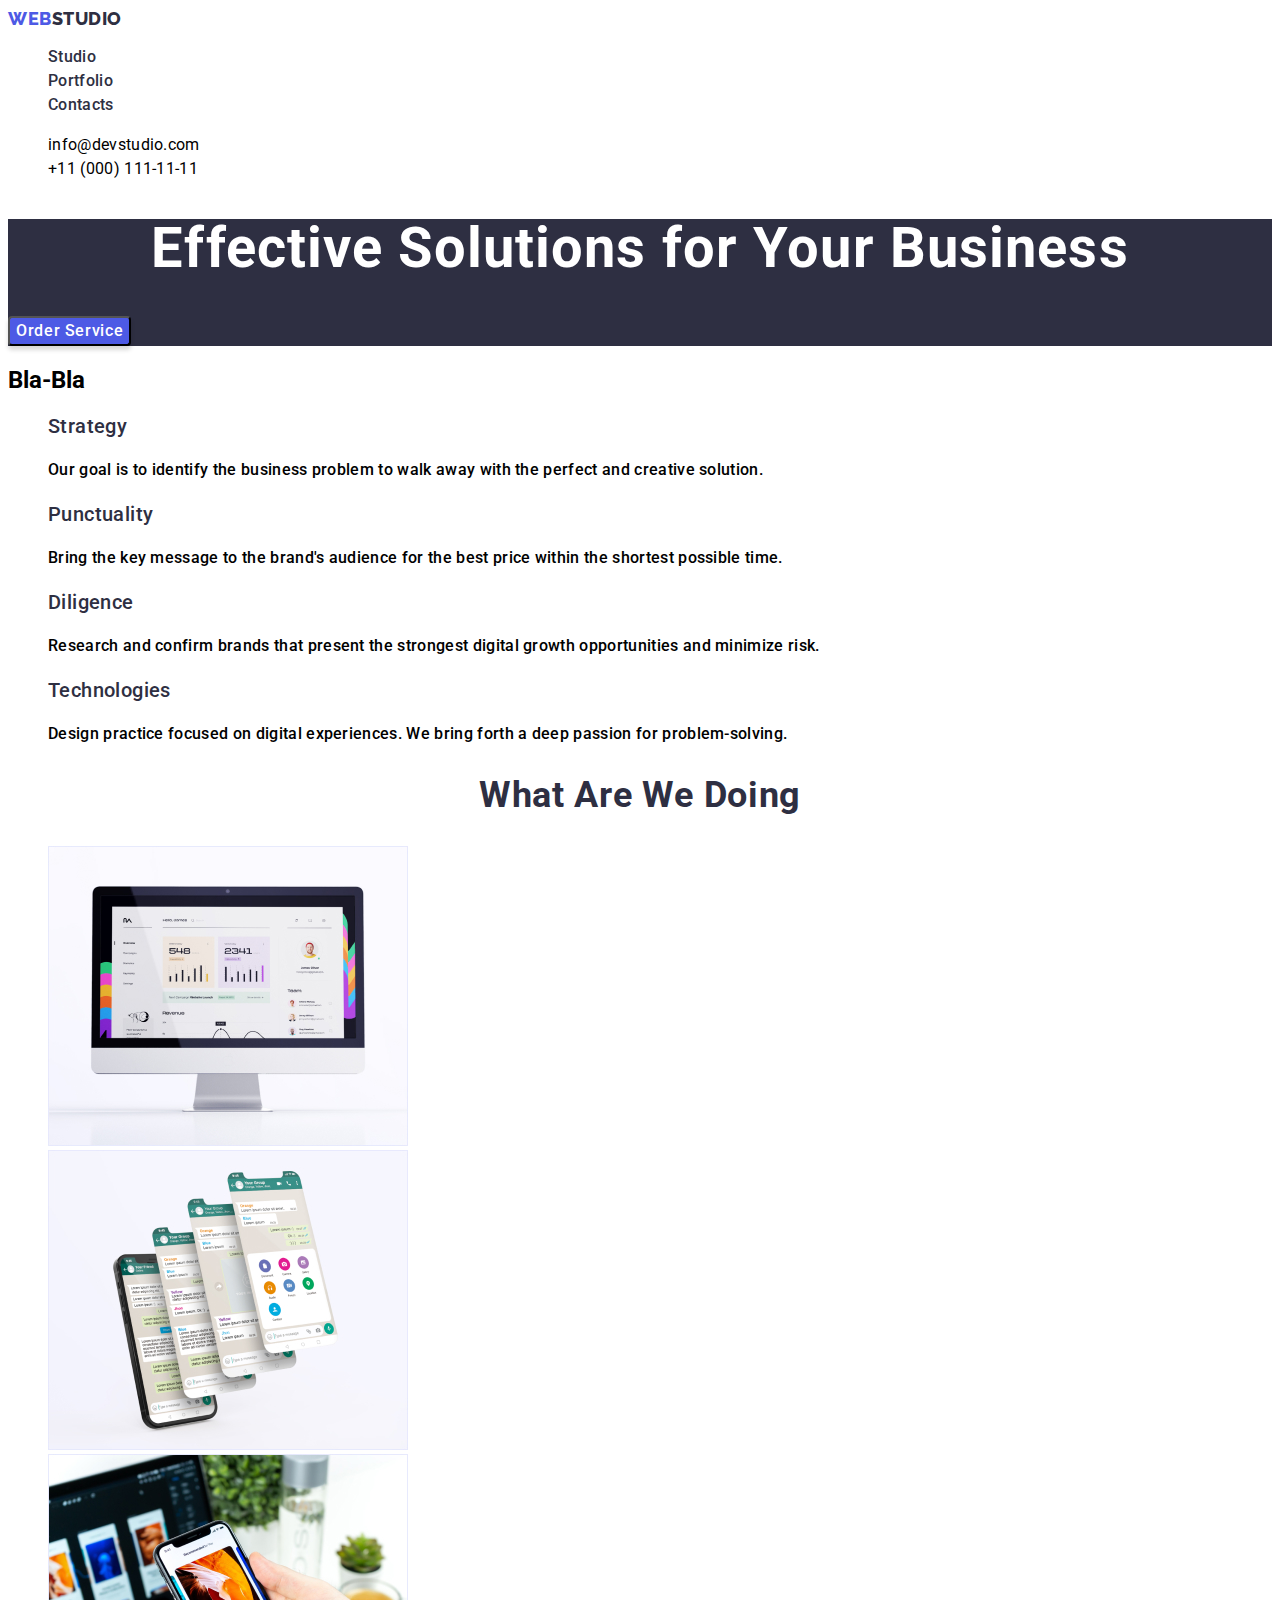
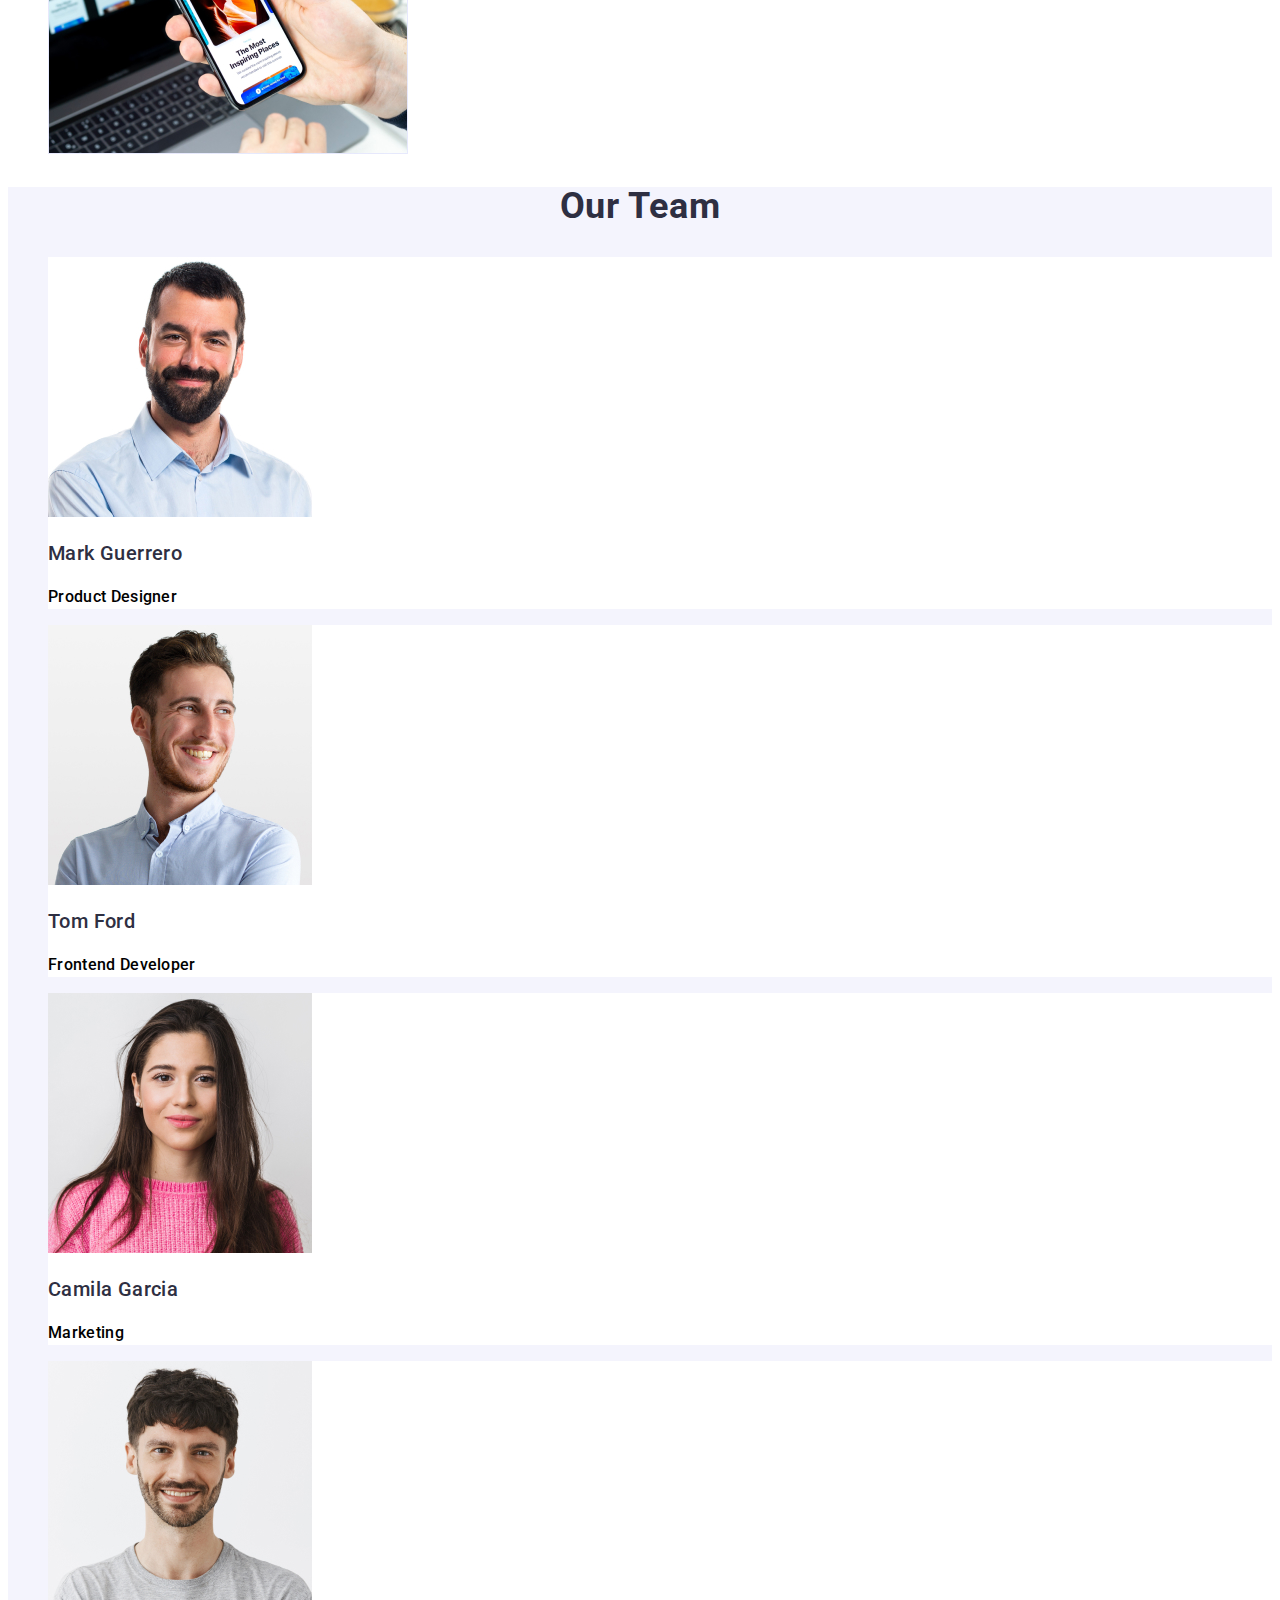
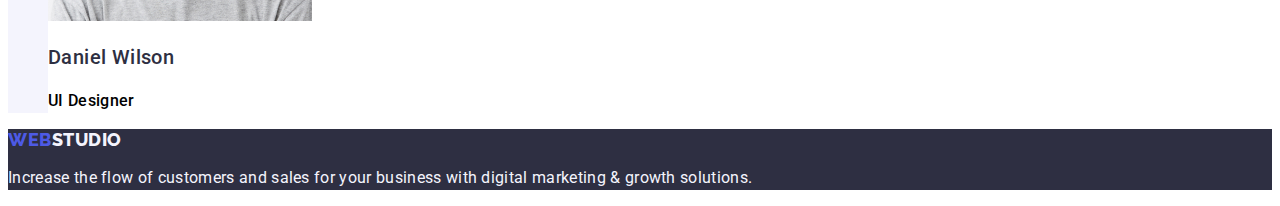
<file: index.html>
<!DOCTYPE html>
<html lang="en">

<head>
    <meta charset="UTF-8">
    <meta name="viewport" content="width=device-width, initial-scale=1.0">
    <title>Document</title>
    <link rel="preconnect" href="https://fonts.googleapis.com">
    <link rel="preconnect" href="https://fonts.gstatic.com" crossorigin>
    <link
        href="https://fonts.googleapis.com/css2?family=Raleway:wght@800&family=Roboto:wght@400;500;700;900&display=swap"
        rel="stylesheet">
    <link rel="stylesheet" href="css/styles.css">
</head>

<body>
    <header>
        <nav>
            <a href="./index.html" class="web link">Web<span class="head-studio">Studio</span></a>
            <ul class="list">
                <li>
                    <a href="./index.html" class="nav_list link">Studio</a>
                </li>
                <li>
                    <a href="./portfolio.html" class="nav_list link">Portfolio</a>
                </li>
                <li>
                    <a href="" class="nav_list link">Contacts</a>
                </li>
            </ul>
        </nav>
        <address class="info">
            <ul class="list">
                <li>
                    <a href="mailto:info@devstudio.com" class="info-style link">info@devstudio.com</a>
                </li>
                <li>
                    <a href="tel:+110001111111" class="info-style link">+11 (000) 111-11-11</a>
                </li>
            </ul>
        </address>
    </header>
    <main>
        <section class="sect-first">
            <h1 class="solution">Effective Solutions for Your Business</h1>
            <button type="button" class="btn">Order Service</button>
        </section>
        <section>
            <h2>Bla-Bla</h2>
            <ul class="list">
                <li>
                    <h3 class="features-article">Strategy</h3>
                    <p class="features-paragraph">Our goal is to identify the business problem to walk away with the
                        perfect and creative solution.
                    </p>
                </li>
                <li>
                    <h3 class="features-article">Punctuality</h3>
                    <p class="features-paragraph">Bring the key message to the brand's audience for the best price
                        within the shortest possible
                        time.
                    </p>
                </li>
                <li>
                    <h3 class="features-article">Diligence</h3>
                    <p class="features-paragraph">Research and confirm brands that present the strongest digital growth
                        opportunities and minimize
                        risk.
                    </p>
                </li>
                <li>
                    <h3 class="features-article">Technologies</h3>
                    <p class="features-paragraph">
                        Design practice focused on digital experiences. We bring forth a deep passion for
                        problem-solving.
                    </p>
                </li>
            </ul>
        </section>
        <section>
            <h2 class="article">What are we doing</h2>
            <ul class="list">
                <li>
                    <img src="./images/img1.jpg" alt="Apple iMac" width="360" height="300">
                </li>
                <li>
                    <img src="./images/img2.jpg" alt="Structure app" width="360" height="300">
                </li>
                <li>
                    <img src="./images/img3.jpg" alt="Adaptation on phone" width="360" height="300">
                </li>
            </ul>
        </section>
        <section class="sect-fourth">
            <h2 class="article">Our Team</h2>
            <ul class="list">
                <li class="list-back">
                    <img src="./images/person.jpg" alt="Mark Guerrero" width="264" height="260">
                    <h3 class="people-article">Mark Guerrero</h3>
                    <p class="people-paragraph">Product Designer</p>
                </li>
                <li class="list-back">
                    <img src="./images/person_1.jpg" alt="Tom Ford" width="264" height="260">
                    <h3 class="people-article">Tom Ford</h3>
                    <p class="people-paragraph">Frontend Developer</p>
                </li>
                <li class="list-back">
                    <img src="./images/person_2.jpg" alt="Camila Garcia" width="264" height="260">
                    <h3 class="people-article">Camila Garcia</h3>
                    <p class="people-paragraph">Marketing</p>
                </li>
                <li class="list-back">
                    <img src="./images/person_3.jpg" alt="Daniel Wilson" width="264" height="260">
                    <h3 class="people-article">Daniel Wilson</h3>
                    <p class="people-paragraph">UI Designer</p>
                </li>
            </ul>
        </section>
    </main>
    <footer class="foo">
        <a href="./index.html" class="web link">Web<span class="foo-studio">Studio</span></a>
        <p class="foo-paragraph">
            Increase the flow of customers and sales for your business with digital marketing & growth solutions.
        </p>
    </footer>
</body>

</html>
</file>
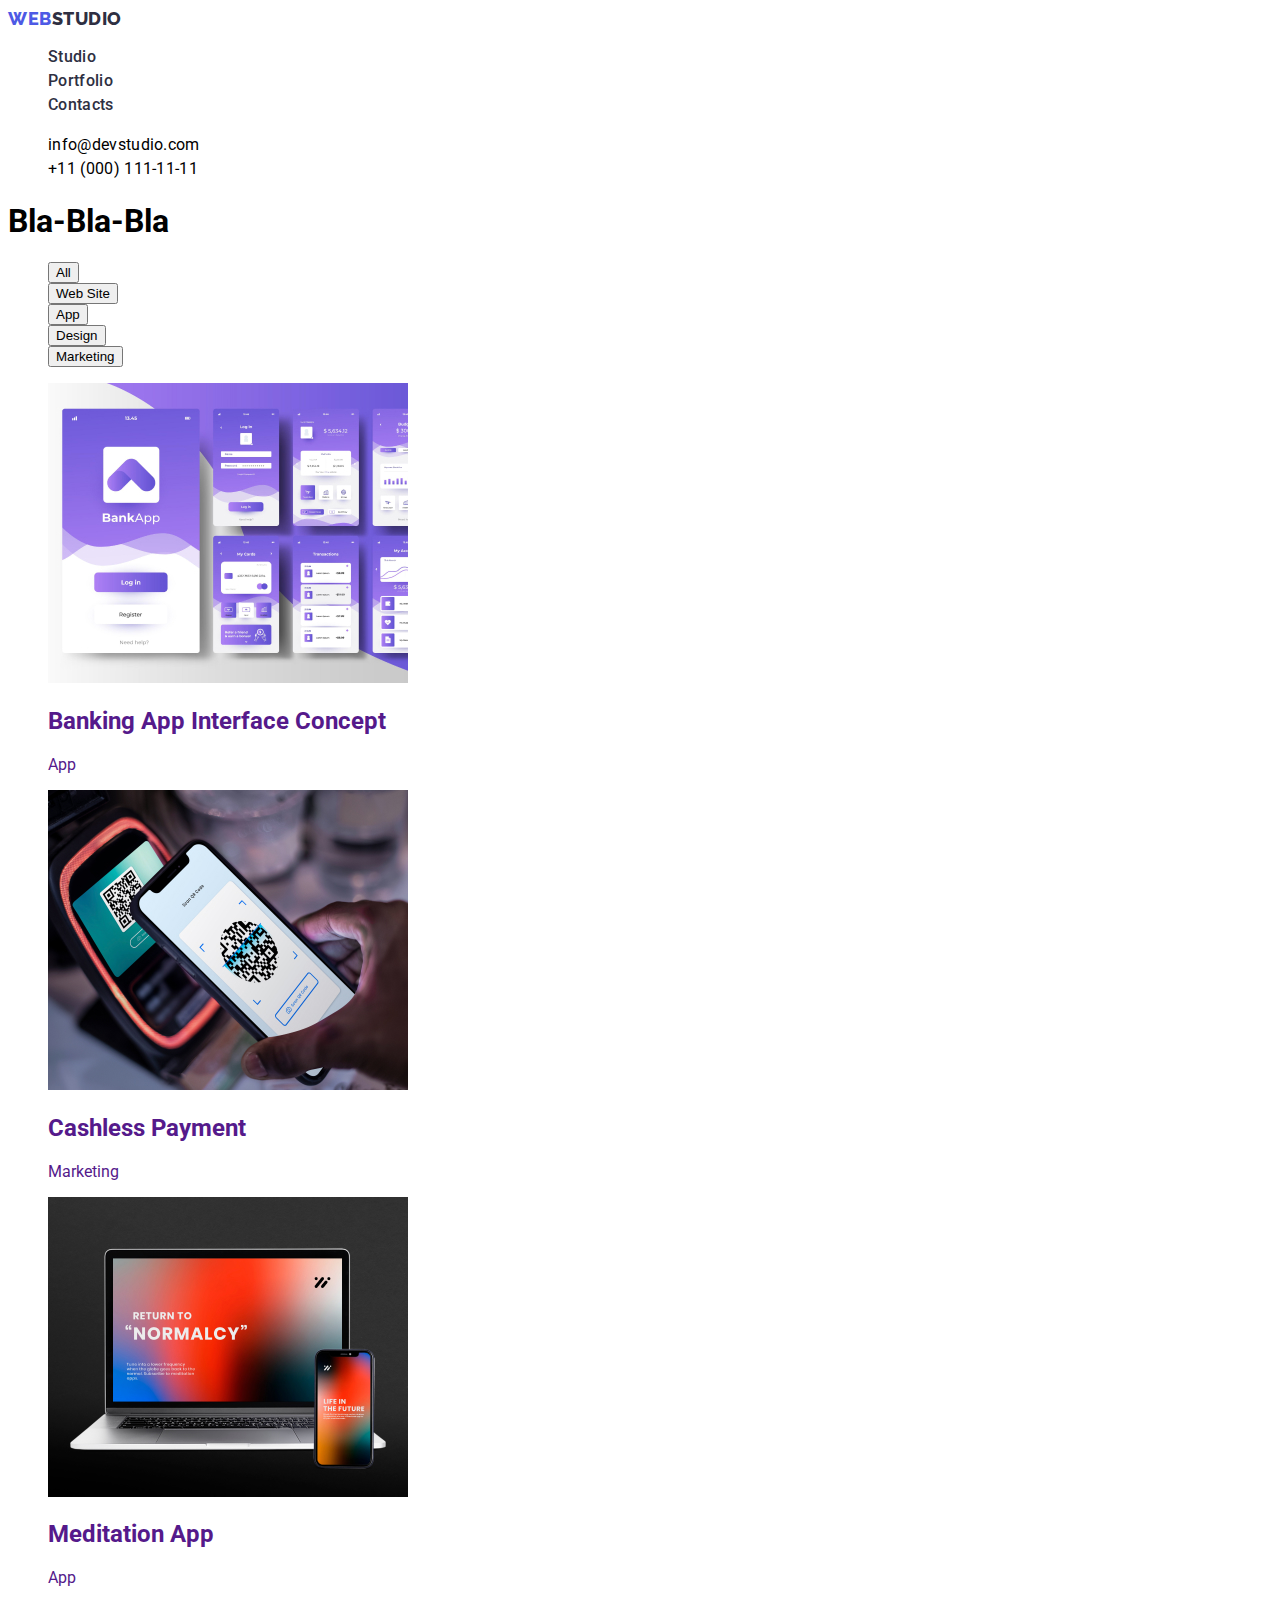
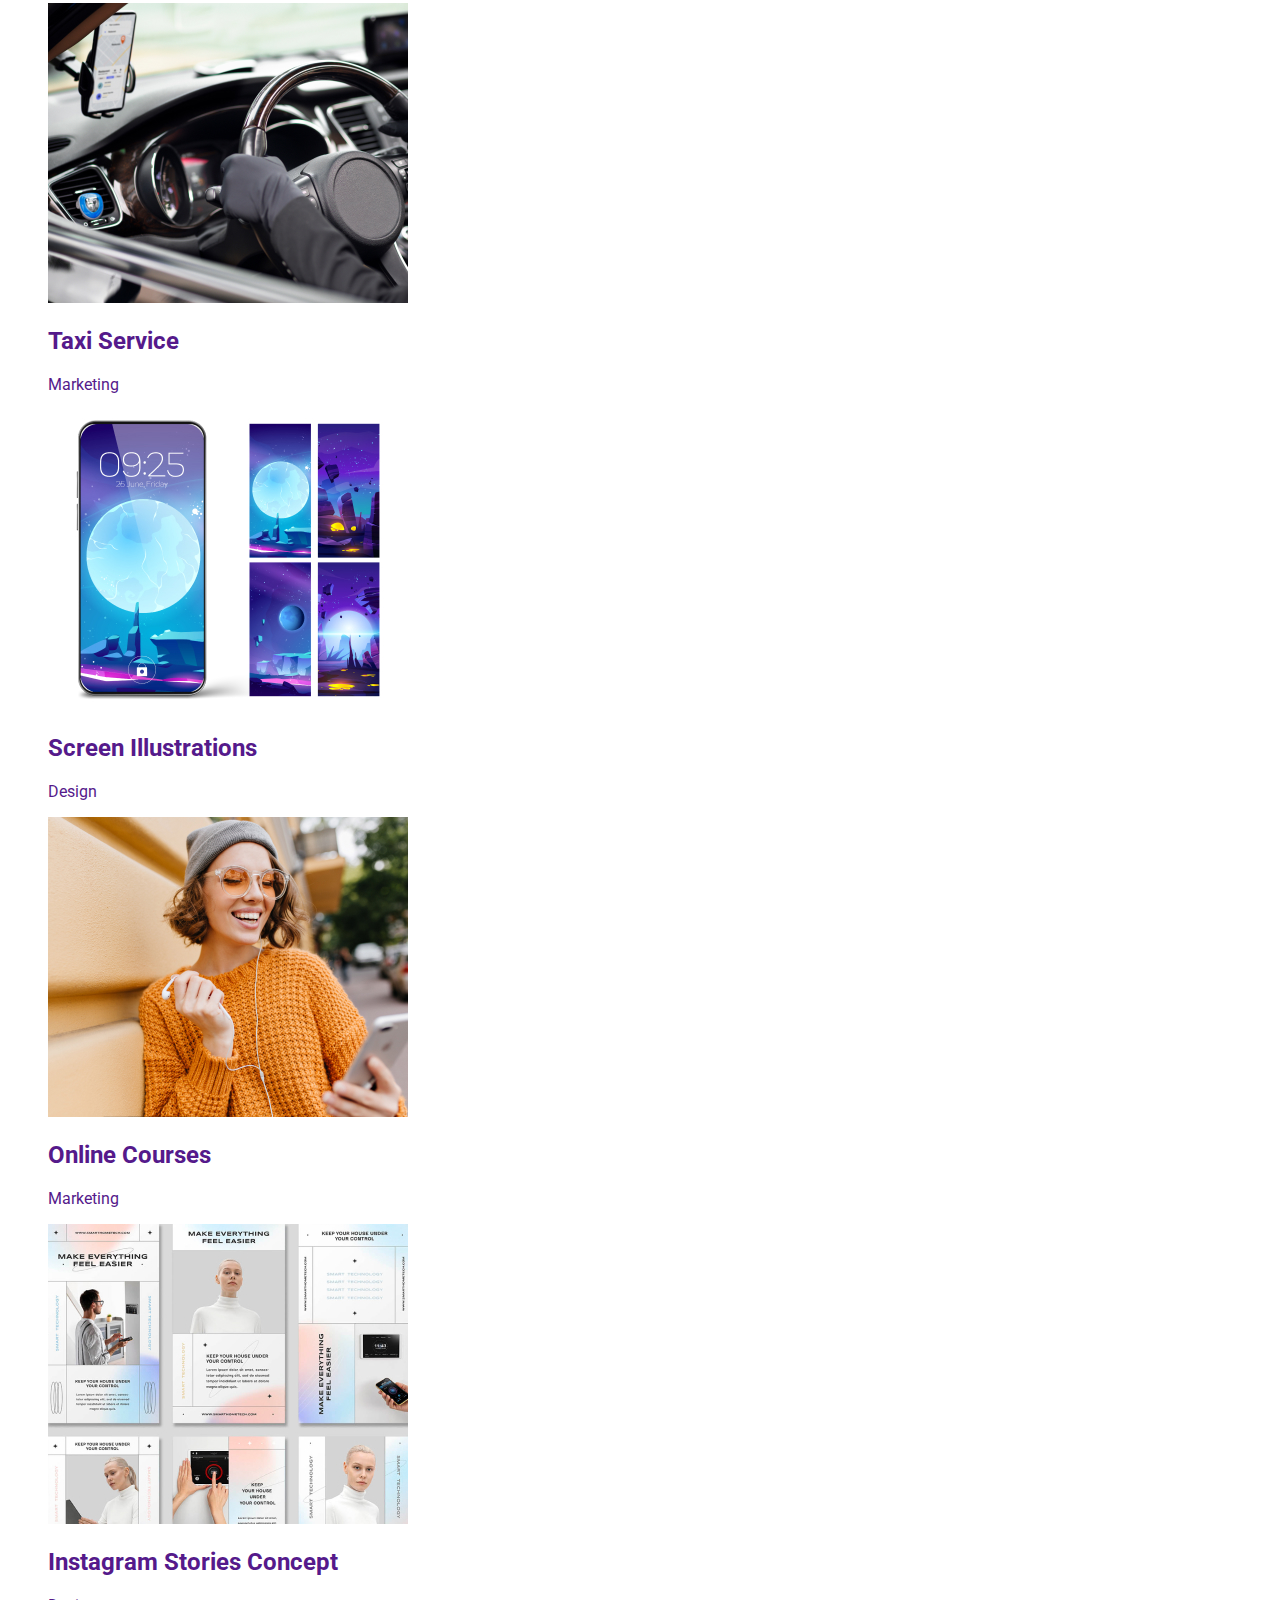
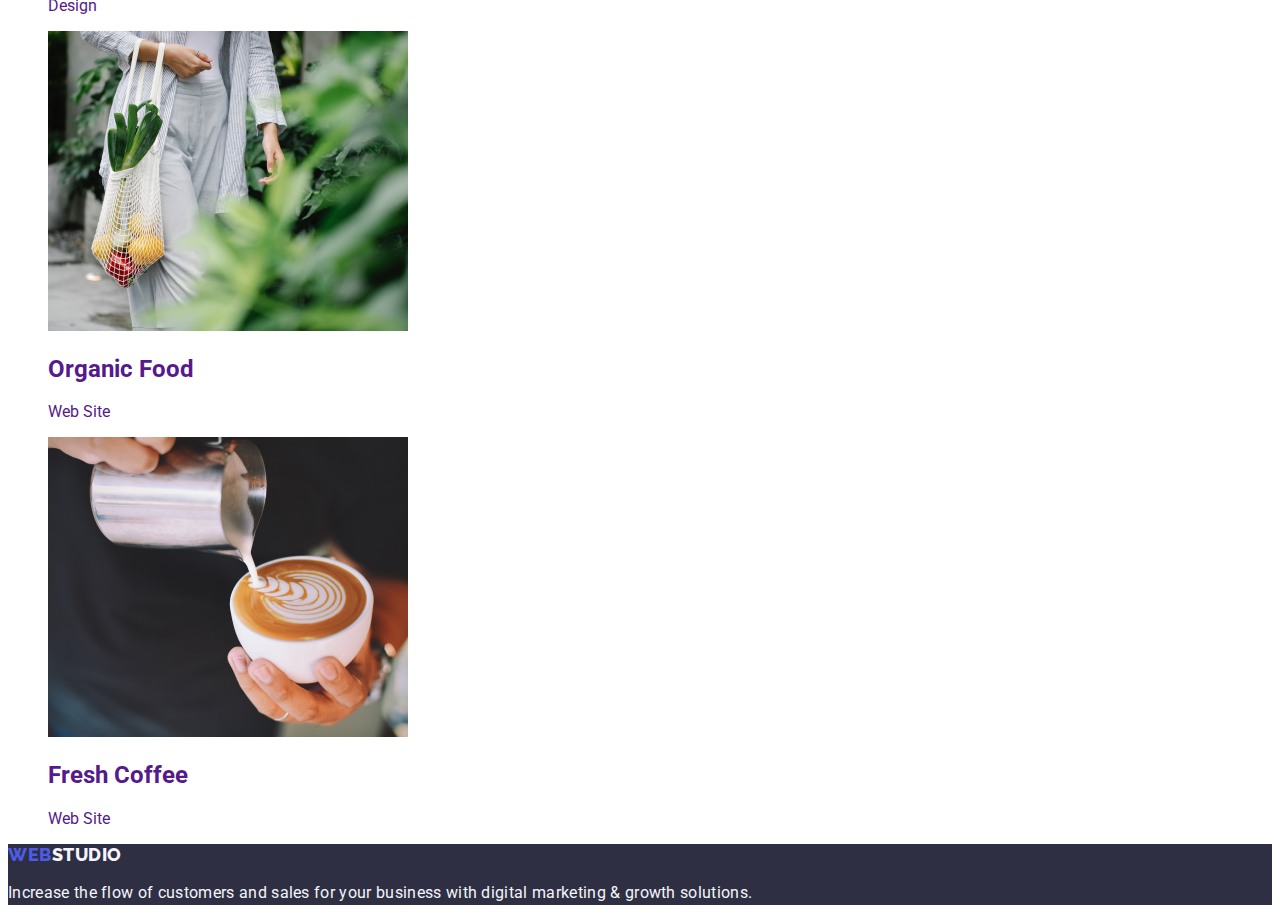
<file: portfolio.html>
<!DOCTYPE html>
<html lang="en">

<head>
    <meta charset="UTF-8">
    <meta name="viewport" content="width=device-width, initial-scale=1.0">
    <title>Document</title>
    <link rel="preconnect" href="https://fonts.googleapis.com">
    <link rel="preconnect" href="https://fonts.gstatic.com" crossorigin>
    <link
        href="https://fonts.googleapis.com/css2?family=Raleway:wght@800&family=Roboto:wght@400;500;700;900&display=swap"
        rel="stylesheet">
    <link rel="stylesheet" href="css/styles.css">
</head>

<body>
    <header>
        <nav>
            <a href="./index.html" class="web link">Web<span class="head-studio">Studio</span></a>
            <ul class="list">
                <li>
                    <a href="./index.html" class="nav_list link">Studio</a>
                </li>
                <li>
                    <a href="./portfolio.html" class="nav_list link">Portfolio</a>
                </li>
                <li>
                    <a href="" class="nav_list link">Contacts</a>
                </li>
            </ul>
        </nav>
        <address class="info">
            <ul class="list">
                <li>
                    <a href="mailto:info@devstudio.com" class="info-style link">info@devstudio.com</a>
                </li>
                <li>
                    <a href="tel:+110001111111" class="info-style link">+11 (000) 111-11-11</a>
                </li>
            </ul>
        </address>
    </header>
    <main>
        <section>
            <h1>Bla-Bla-Bla</h1>
            <ul class="list">
                <li>
                    <button type="button" class="portfolio-btn">All</button>
                </li>
                <li>
                    <button type="button" class="portfolio-btn">Web Site</button>
                </li>
                <li>
                    <button type="button" class="portfolio-btn">App</button>
                </li>
                <li>
                    <button type="button" class="portfolio-btn">Design</button>
                </li>
                <li>
                    <button type="button" class="portfolio-btn">Marketing</button>
                </li>
            </ul>
            <ul class="list">
                <li>
                    <a href="" class="link">
                        <img src="./images/ProjectCard1.jpg" alt="ProjectCard1" width="360">
                        <h2 class="portfolio-article">Banking App Interface Concept</h2>
                        <p class="portfolio-paragraph">App</p>
                    </a>
                </li>
                <li>
                    <a href="" class="link">
                        <img src="./images/ProjectCard2.jpg" alt="ProjectCard2" width="360">
                        <h2 class="portfolio-article">Cashless Payment</h2>
                        <p class="portfolio-paragraph">Marketing</p>
                    </a>
                </li>
                <li>
                    <a href="" class="link">
                        <img src="./images/ProjectCard3.jpg" alt="ProjectCard3" width="360">
                        <h2 class="portfolio-article">Meditation App</h2>
                        <p class="portfolio-paragraph">App</p>
                    </a>
                </li>
                <li>
                    <a href="" class="link">
                        <img src="./images/ProjectCard4.jpg" alt="ProjectCard4" width="360">
                        <h2 class="portfolio-article">Taxi Service</h2>
                        <p class="portfolio-paragraph">Marketing</p>
                    </a>
                </li>
                <li>
                    <a href="" class="link">
                        <img src="./images/ProjectCard5.jpg" alt="ProjectCard5" width="360">
                        <h2 class="portfolio-article">Screen Illustrations</h2>
                        <p class="portfolio-paragraph">Design</p>
                    </a>
                </li>
                <li>
                    <a href="" class="link">
                        <img src="./images/ProjectCard6.jpg" alt="ProjectCard6" width="360">
                        <h2 class="portfolio-article">Online Courses</h2>
                        <p class="portfolio-paragraph">Marketing</p>
                    </a>
                </li>
                <li>
                    <a href="" class="link">
                        <img src="./images/ProjectCard7.jpg" alt="ProjectCard7" width="360">
                        <h2 class="portfolio-article">Instagram Stories Concept</h2>
                        <p class="portfolio-paragraph">Design</p>
                    </a>
                </li>
                <li>
                    <a href="" class="link">
                        <img src="./images/ProjectCard8.jpg" alt="ProjectCard8" width="360">
                        <h2 class="portfolio-article">Organic Food</h2>
                        <p class="portfolio-paragraph">Web Site</p>
                    </a>
                </li>
                <li>
                    <a href="" class="link">
                        <img src="./images/ProjectCard9.jpg" alt="ProjectCard9" width="360">
                        <h2 class="portfolio-article">Fresh Coffee</h2>
                        <p class="portfolio-paragraph">Web Site</p>
                    </a>
                </li>
            </ul>
        </section>
    </main>
    <footer class="foo">
        <a href="./index.html" class="web link">Web<span class="foo-studio">Studio</span></a>
        <p class="foo-paragraph">
            Increase the flow of customers and sales for your business with digital marketing & growth solutions.
        </p>
    </footer>
</body>

</html>
</file>
<file: css/styles.css>
:root {
  --gray: #var(--gray);
  --iris: #4d5ae5;
  --cloud: #f4f4fd;
}

body {
  background-color: #ffffff;
  color: var(--gray);
  font-family: 'Roboto', sans-serif;
  font-weight: 400;
  font-size: 16px;
}
header {
  background-color: white;
}
footer {
  background-color: #2e2f42;
  color: var(--cloud);
  /* width: 1440px;
  height: 312px; */
}
.sect-first {
  background-color: #2e2f42;
  /* width: 1440px;
  height: 600px; */
}
.solution {
  color: #ffffff;
  line-height: 1.07;
  font-size: 56px;
  font-weight: 700;
  text-align: center;
  letter-spacing: 0.02em;
}
.article {
  color: #2e2f42;
  font-size: 36px;
  font-weight: 700;
  text-transform: capitalize;
  text-align: center;
  line-height: 1.11;
  letter-spacing: 0.02em;
}
.features-article {
  color: #2e2f42;
  font-size: 20px;
  font-weight: 500;
  line-height: 1.2;
  letter-spacing: 0.02em;
}
.people-article {
  color: #2e2f42;
  font-size: 20px;
  font-weight: 500;
  line-height: 1.2;
  letter-spacing: 0.02em;
}
.features-paragraph {
  color: var(--gray);
  font-size: 16px;
  font-weight: 500;
  line-height: 1.5;
  letter-spacing: 0.02em;
}
.people-paragraph {
  color: var(--gray);
  font-size: 16px;
  font-weight: 500;
  line-height: 1.5;
  letter-spacing: 0.02em;
}
.sect-fourth {
  background-color: var(--cloud);
}
.list-back {
  background-color: #ffffff;
}
.btn {
  border-radius: 4px;
  background: var(--iris);
  color: white;
  box-shadow: 0px 4px 4px 0px rgba(0, 0, 0, 0.15);
  font-family: 'Roboto', sans-serif;
  font-size: 16px;
  line-height: 1.5;
  letter-spacing: 0.04em;
  font-weight: 500;
  cursor: pointer;
}
.btn:hover {
  background-color: #404bbf;
}
.btn:focus {
  background-color: #404bbf;
}
.web {
  font-size: 18px;
  font-family: 'Raleway', sans-serif;
  font-weight: 800;
  line-height: 1.17;
  letter-spacing: 0.03em;
  text-transform: uppercase;
  text-decoration: none;
  color: #4d5ae5;
}
.link {
  text-decoration: none;
}
.list {
  list-style: none;
}
.head-studio {
  color: #2e2f42;
}
.foo-studio {
  color: var(--cloud);
}
.nav_list {
  font-weight: 500;
  font-size: 16px;
  line-height: 1.5;
  letter-spacing: 0.02em;
  color: #2e2f42;
}
.nav_list:focus {
  color: #404bbf;
}
.nav_list:hover {
  color: #404bbf;
}
.info {
  font-style: normal;
}
.info-style {
  font-size: 16px;
  line-height: 1.5;
  letter-spacing: 0.02em;
  color: var(--gray);
}
.info-style:hover {
  color: #404bbf;
}
.info-style:focus {
  color: #404bbf;
}
.foo-paragraph {
  letter-spacing: 0.02em;
  line-height: 1.5;
  color: var(--cloud);
}
</file>
